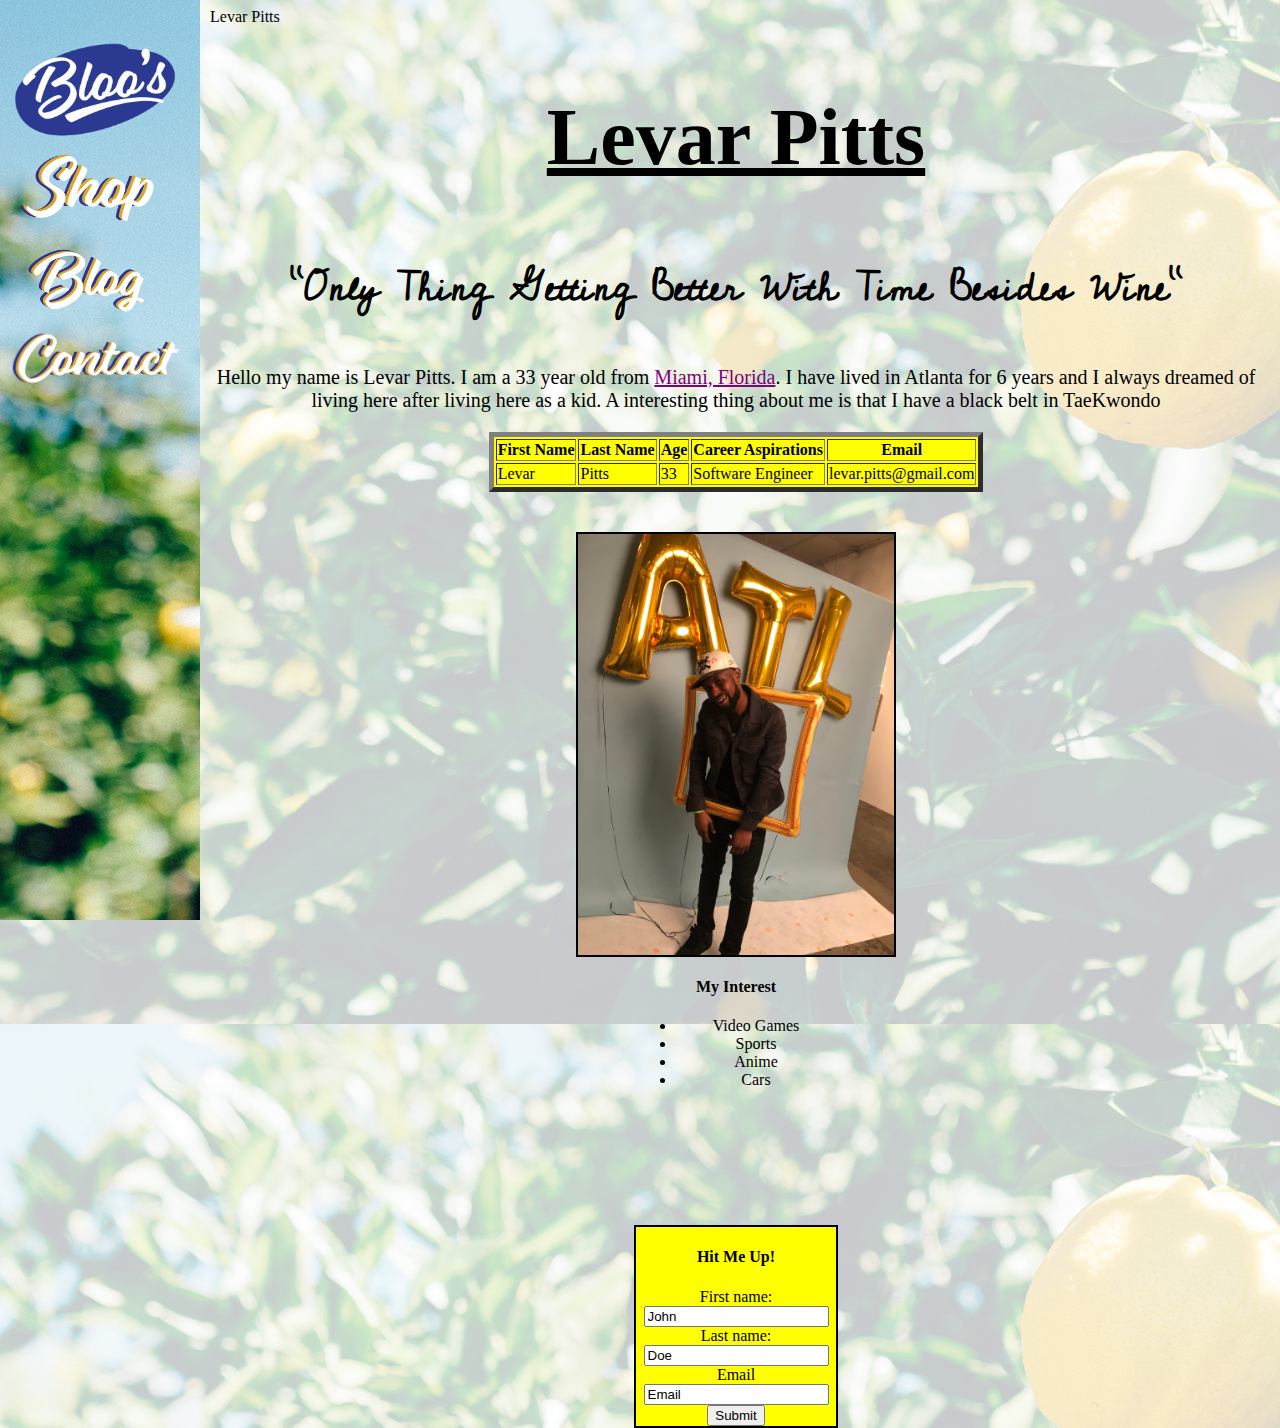
<file: index.html>
<!DOCTYPE html>
<html lang="en" dir="ltr">
  <head>
  <LINK href="css/style.css" rel="stylesheet" type="text/css"
  <link href="https://fonts.googleapis.com/css2?family=Tourney:wght@100&display=swap" rel="stylesheet">
  <link href="https://fonts.googleapis.com/css2?family=Mate&family=Open+Sans+Condensed:wght@300&family=Qahiri&display=swap" rel="stylesheet">
  <link href="https://fonts.googleapis.com/css2?family=Cedarville+Cursive&display=swap" rel="stylesheet"
    <title>Levar Pitts</title>
  </head>
  <div class="container">
          <div class="topnav">
            <a href="index.html">
                <a href="pages/home.html">
                <img class = "home" src="images/homebutton.png" alt="">
                </a>
                <img class="shop" src="images/shopbutton.png">
                <a href="pages/blog.html">
              <img class="blog" src="images/blogbutton.png">
                <a/>
            <a href="mailto:contactbloos@gmail.com">
              <img class="contact" src="images/contactbutton.png">
                <a/>
              <a/>
          </div>
        </div>
  <body class="backshot">

<div>
  <h2 align="center" class="myname"><u>Levar Pitts</u></h2>
<h3 align="center" class="paragraph1">"Only Thing Getting Better With Time Besides Wine"</h3>
<p align="center" class="paragraph1">Hello my name is Levar Pitts. I am a 33 year old from <a href="https://en.wikipedia.org/wiki/Miami" class="city">Miami, Florida</a>. I have lived in Atlanta for 6 years and I always dreamed of living here after living here as a kid. A interesting thing about me is that I have a black belt in TaeKwondo</p>
</div>
<div>
  <table border="5px" align="center" style="background-color:yellow">
  <tr>
    <th>First Name</th>
    <th>Last Name</th>
    <th>Age</th>
    <th>Career Aspirations</th>
    <th>Email</th>
  </tr>
  <tr>
    <td>Levar</td>
    <td>Pitts</td>
    <td>33</td>
    <td>Software Engineer</td>
    <td>levar.pitts@gmail.com</td>
  </tr>
    </table>
</div>
<div style="width:800px; padding:20px 0;">
    </div>
<div>
  <a href="https://twitter.com/YOUWERESAIYAN"><img class="my-photo" width="300" src="images/IMG_0272-2.jpg" alt=""></a>
</div>
<div class="list">
  <h4 align="center">My Interest</h4>
<ul align="center">
  <li>Video Games</li>
  <li>Sports</li>
<li>Anime</li>
<li>Cars</li>
</ul>
</div>
<div style="width:800px; padding:60px 0;">
    </div>
<form class="" action="index.html" method="post" align="center">
  <h4 align="center">Hit Me Up!</h4>
<label for="fname">First name:</label><br>
  <input type="text" id="fname" name="fname" value="John"><br>
  <label for="lname">Last name:</label><br>
  <input type="text" id="lname" name="lname" value="Doe"><br>
  <label for="email">Email</label><br>
  <input type="email" id="email" name="email" value="Email"><br>
  <input type="submit" value="Submit">
</form>
  </body>
</html>
</file>
